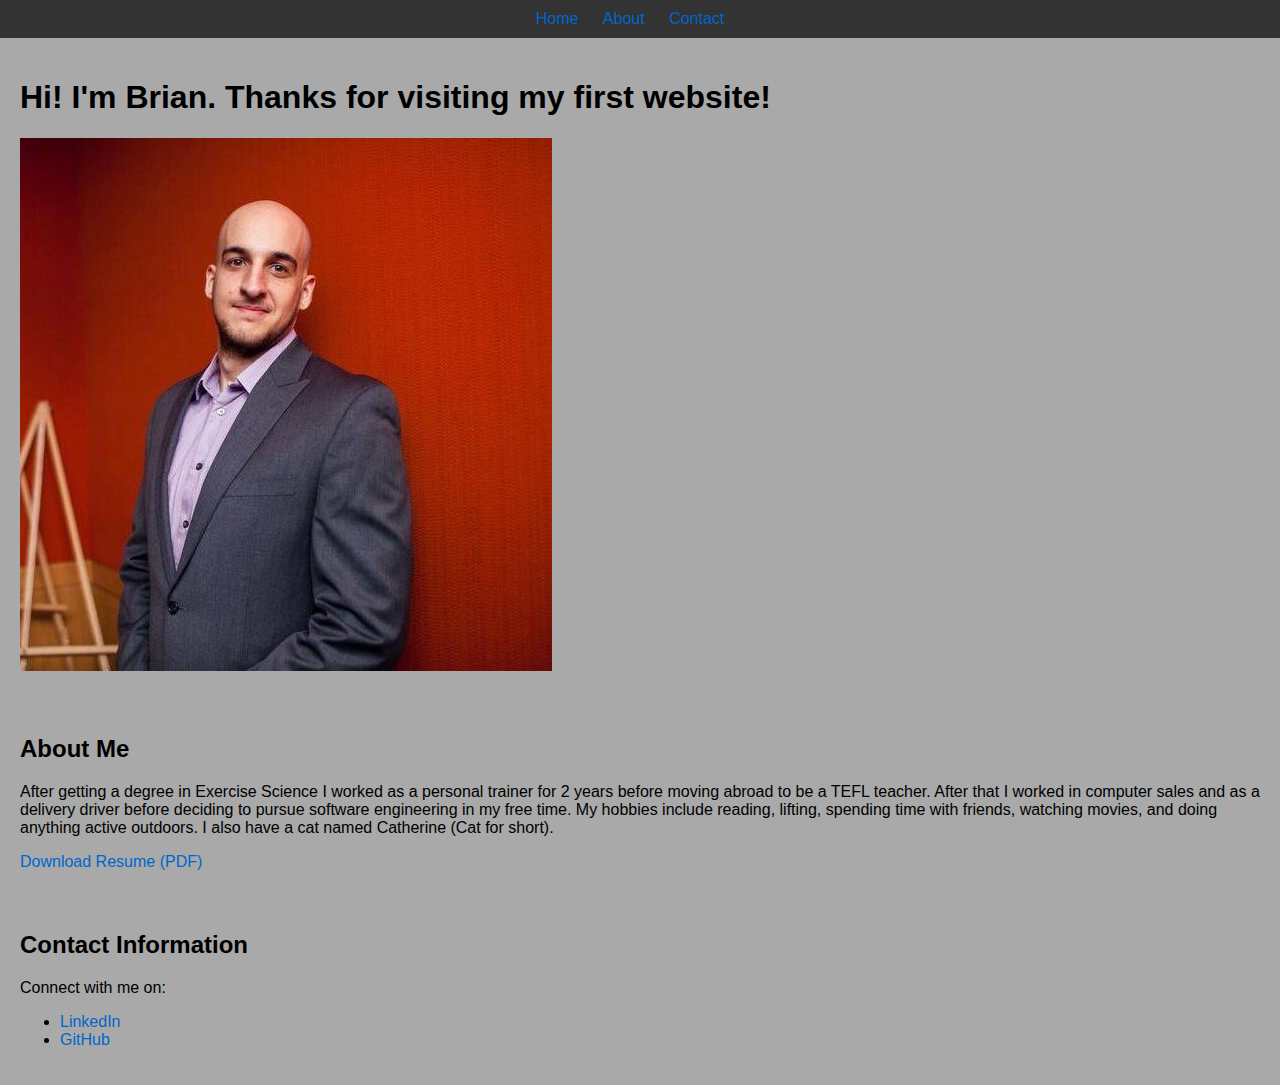
<file: index.html>
<!DOCTYPE html>
<html lang="en">
<head>
    <meta charset="UTF-8">
    <meta name="viewport" content="width=device-width, initial-scale=1.0">
    <link rel="stylesheet" href="style.css">
    <title>Brian's Website</title>
</head>
<body>
    <nav>
        <ul>
            <li><a href="#landing">Home</a></li>
            <li><a href="#about">About</a></li>
            <li><a href="#contact">Contact</a></li>
        </ul>
    </nav>
    <section id="landing">
        <h1>Hi! I'm Brian. Thanks for visiting my first website!</h1>
        <img src="profile_pic_copy.jpg" alt="Photo of me">
    </section>

    <section id="about">
        <h2>About Me</h2>
        <p>After getting a degree in Exercise Science I worked as a personal trainer for 2 years before moving abroad to be a TEFL teacher.
            After that I worked in computer sales and as a delivery driver before deciding to pursue software engineering in my free time.
            My hobbies include reading, lifting, spending time with friends, watching movies, and doing anything active outdoors. I also have
            a cat named Catherine (Cat for short).</p>
        <a href="Brian_Stahlinski_Resume_copy.pdf" target="_blank">Download Resume (PDF)</a>
    </section>

    <section id="contact">
        <h2>Contact Information</h2>
        <p>Connect with me on:</p>
        <ul>
            <li><a href="http://linkedin.com/in/brian-stahlinski-274b2255" target="_blank">LinkedIn</a></li>
            <li><a href="http:///github.com/Brian7893" target="_blank">GitHub</a></li>
        </ul>
    </section>

</body>
</html>
</file>
<file: style.css>
body {
  font-family: Arial, sans-serif;
  margin: 0;
  padding: 0;
}

nav {
  background-color: #333;
  color: #fff;
  padding: 10px;
}

nav ul {
  list-style: none;
  margin: 0;
  padding: 0;
  text-align: center;
}

nav li {
  display: inline;
  margin-right: 20px;
}

section {
  padding: 20px;
  background-color: #a9a9a9;
}

section img {
  max-width: 100%;
  height: auto;
}

a {
  color: #0066cc;
  text-decoration: none;
}

a:hover {
  text-decoration: underline;
}
</file>
